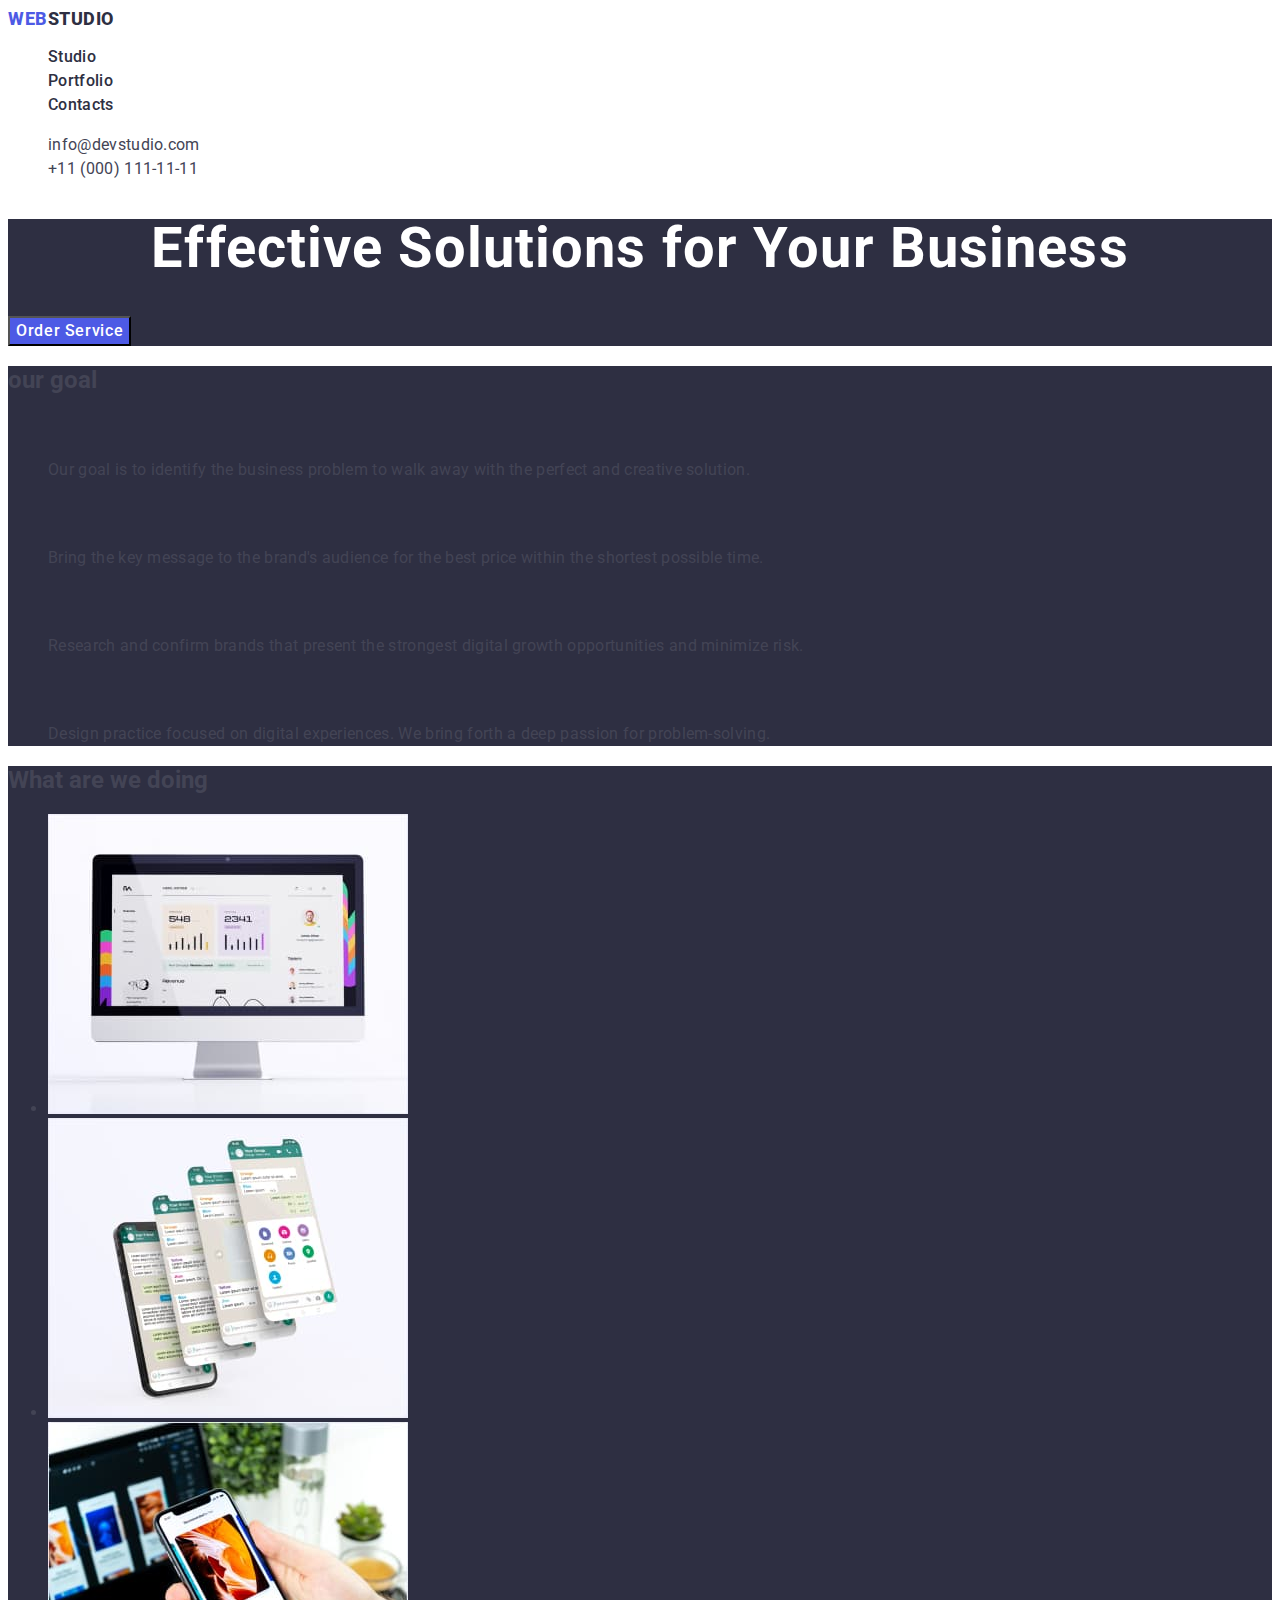
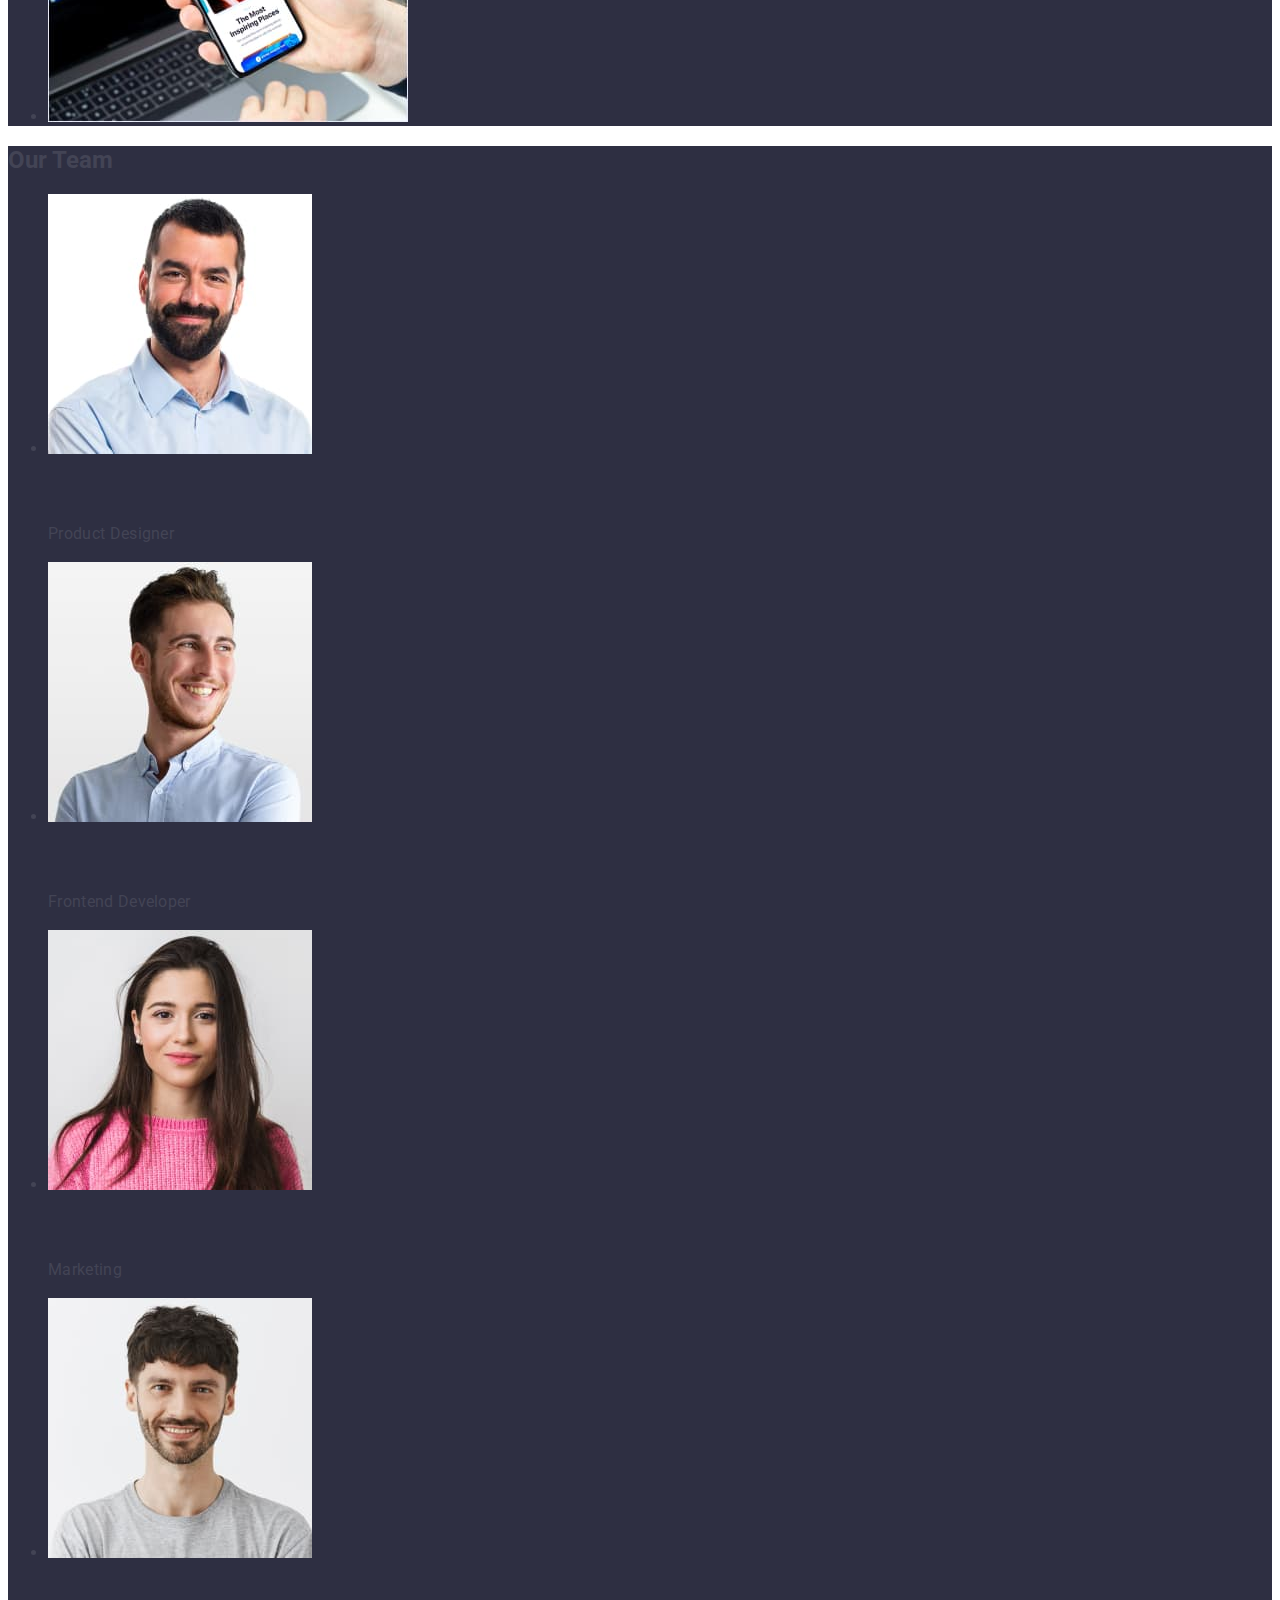
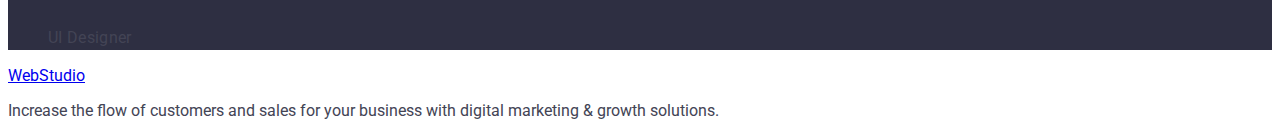
<file: index.html>
<!DOCTYPE html>
<html lang="en">

<head>
    <meta charset="UTF-8">
    <meta http-equiv="X-UA-Compatible" content="IE=edge">
    <meta name="viewport" content="width=device-width, initial-scale=1.0">
    <link rel="stylesheet" href="./style.css">
    <link
        href="https://fonts.googleapis.com/css2?family=Raleway:wght@800&family=Roboto:wght@400;500;700;900&display=swap"
        rel="stylesheet">
    <title>main-page</title>
</head>

<body>

    <!-- header  -->
    <header>
        <nav>
            <a href="./index.html" class="logo link">Web<span class="logo-span-header">Studio</span></a>
            <ul class="list">
                <li> <a href="./index.html" class="nav-items link">Studio</a> </li>
                <li> <a href="./portfolio.html" class="nav-items link">Portfolio</a> </li>
                <li> <a href="" class="nav-items link">Contacts</a> </li>
            </ul>
        </nav>
        <address class="address ">
            <ul class="list">
                <li><a href="mailto:info@devstudio.com" class="address-info link">info@devstudio.com</a></li>
                <li><a href="tel:+110001111111" class="address-info link">+11 (000) 111-11-11</a></li>
            </ul>

        </address>

    </header>
    <main>


        <!-- section-banner -->
        <section class="section">
            <h1 class="caption">Effective Solutions
                for Your Business</h1>
            <button type="button" class="btn-banner">Order Service</button>
        </section>

        <!-- section our goal  -->
        <section class="section">
            <h2>our goal</h2> <!-- этого тэга нет в макете -->
            <ul class="list">
                <li>
                    <h3 class="title">Strategy</h3>
                    <p class="subtitle">Our goal is to identify the business
                        problem to walk away with the perfect and creative solution.</p>
                </li>
                <li>
                    <h3 class="title">Punctuality</h3>
                    <p class="subtitle">Bring the key message to the brand's audience for the best price within the
                        shortest possible
                        time.
                    </p>
                </li>
                <li>
                    <h3 class="title">Diligence</h3>
                    <p class="subtitle">Research and confirm brands that present the strongest digital growth
                        opportunities and minimize
                        risk.</p>
                </li>
                <li>
                    <h3 class="title">Technologies</h3>
                    <p class="subtitle">Design practice focused on digital experiences. We bring forth a deep passion
                        for
                        problem-solving.
                    </p>
                </li>

            </ul>
        </section>

        <!-- what are we doing  -->
        <section class="section">
            <h2>What are we doing</h2>
            <ul>
                <li><img src="./images/main-page/img-1.jpg" alt="screen" width="360"></li>
                <li><img src="./images/main-page/img-2.jpg" alt="application" width="360"></li>
                <li><img src="./images/main-page/img-3.jpg" alt="phone" width="360"></li>
            </ul>
        </section>


        <!-- Our Team -->
        <section class="section">
            <h2>Our Team</h2>
            <ul>
                <li>
                    <img src="./images/main-page/employee-1.jpg" alt="employee" width="264" height="260">
                    <h3 class="title">Mark Guerrero</h3>
                    <p class="subtitle">Product Designer</p>
                </li>
                <li>
                    <img src="./images/main-page/employee-2.jpg" alt="employee" width="264" height="260">
                    <h3 class="title">Tom Ford</h3>
                    <p class="subtitle">Frontend Developer</p>
                </li>
                <li>
                    <img src="./images/main-page/employee-3.jpg" alt="employee" width="264" height="260">
                    <h3 class="title">Camila Garcia</h3>
                    <p class="subtitle">Marketing</p>
                </li>
                <li>
                    <img src="./images/main-page/employee-4.jpg" alt="employee" width="264" height="260">
                    <h3 class="title">Daniel Wilson</h3>
                    <p class="subtitle">UI Designer</p>
                </li>
            </ul>
        </section>
    </main>

    <!-- footer -->
    <footer>
        <a href="./index.html">WebStudio</a>
        <p>Increase the flow of customers and sales for your business with digital marketing & growth solutions.</p>
    </footer>

</body>

</html>
</file>
<file: style.css>
:root {}

body {
    font-family: "Roboto", sans-serif;
    color: #434455;
    background-color: #FFFFFF;
}

/* main-page */
.logo {
    font-family: "releway"sans-serif;
    font-weight: 800;
    font-size: 18px;
    line-height: 1.17;
    letter-spacing: 0.03em;
    text-transform: uppercase;
    color: #4d5ae5;
}

.link {
    text-decoration: none;
    font-family: "releway"sans-serif;
}

.logo-span-header {
    color: #2e2f42;
}

.nav-items {
    font-weight: 500;
    font-size: 16px;
    line-height: 1.5;
    letter-spacing: 0.02em;
    color: #2e2f42;
}

.nav-items:hover,
.nav-items:focus {
    color: #404bbf;
}

.address {
    font-style: normal;

}

.list {
    list-style: none;
}

.address-info {
    font-size: 16px;
    line-height: 1.5;
    letter-spacing: 0.02em;
    color: #434455;
}

.address-info:hover,
.address-info:focus {
    color: #404bbf;
}

.section {
    background-color: #2e2f42;
}

.caption {
    font-size: 56px;
    line-height: 1.07;
    text-align: center;
    letter-spacing: 0.02em;
    color: #ffffff;
}

.btn-banner {
    background-color: #4D5AE5;
    font-family: "Roboto", sans-serif;
    font-weight: 500;
    font-size: 16px;
    line-height: 1.5;
    letter-spacing: 0.04em;
    color: #ffffff;
    cursor: pointer;
}

.btn-banner:hover,
.btn-banner:focus {
    background-color: #404BBF;

}

.title {
    font-weight: 500;
    font-size: 20px;
    line-height: 1.2;
    color: #2e2f42;

}

.subtitle {
    font-size: 16px;
    line-height: 1.5;
    letter-spacing: 0.02em;
}
</file>
